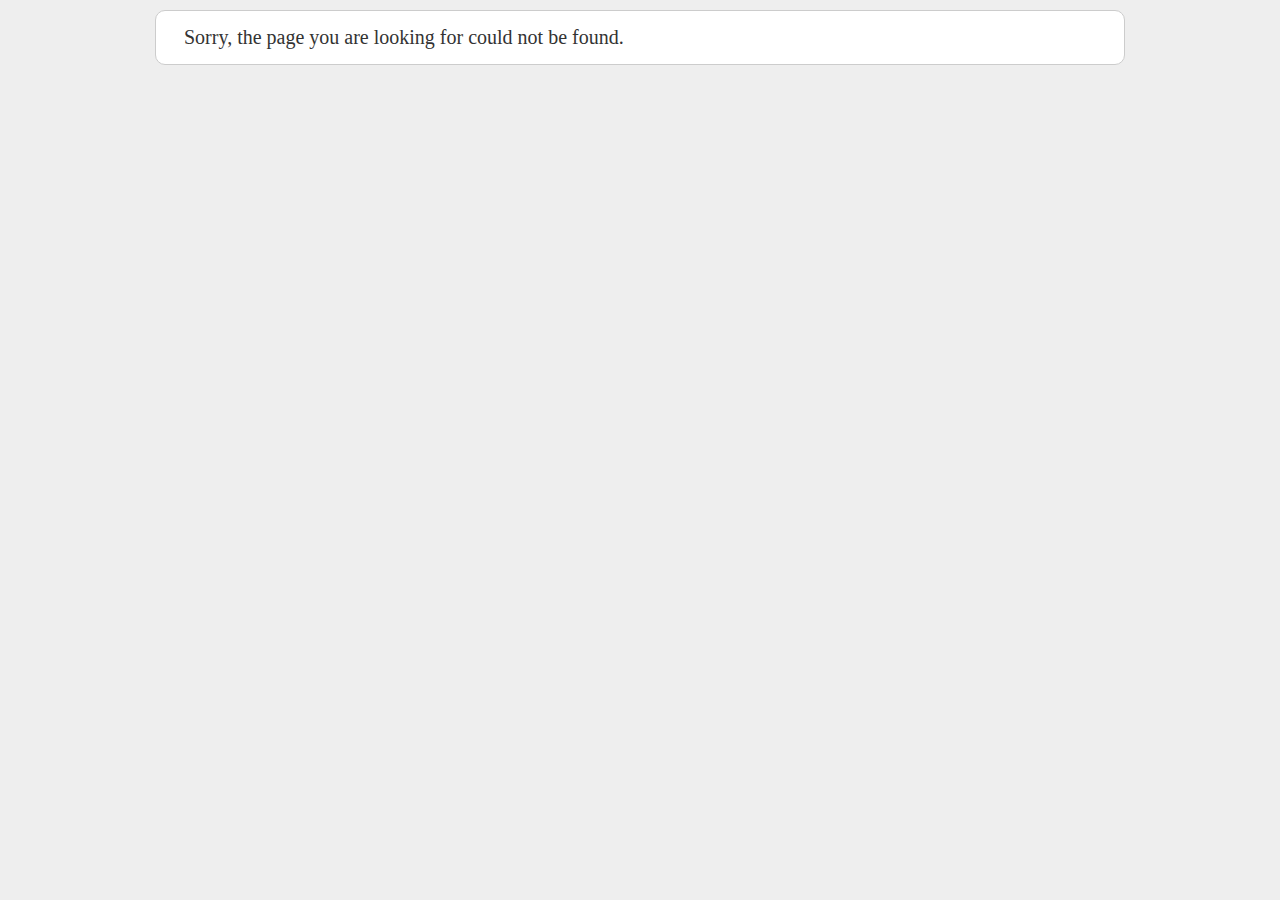
<file: dotcom/public/assets/home/img/cross_icon.png.html>
<!DOCTYPE html>
<html>
    <head>
        <meta name="robots" content="noindex,nofollow" />
        <style>
            /* Copyright (c) 2010, Yahoo! Inc. All rights reserved. Code licensed under the BSD License: http://developer.yahoo.com/yui/license.html */
            html{color:#000;background:#FFF;}body,div,dl,dt,dd,ul,ol,li,h1,h2,h3,h4,h5,h6,pre,code,form,fieldset,legend,input,textarea,p,blockquote,th,td{margin:0;padding:0;}table{border-collapse:collapse;border-spacing:0;}fieldset,img{border:0;}address,caption,cite,code,dfn,em,strong,th,var{font-style:normal;font-weight:normal;}li{list-style:none;}caption,th{text-align:left;}h1,h2,h3,h4,h5,h6{font-size:100%;font-weight:normal;}q:before,q:after{content:'';}abbr,acronym{border:0;font-variant:normal;}sup{vertical-align:text-top;}sub{vertical-align:text-bottom;}input,textarea,select{font-family:inherit;font-size:inherit;font-weight:inherit;}input,textarea,select{*font-size:100%;}legend{color:#000;}
            html { background: #eee; padding: 10px }
            img { border: 0; }
            #sf-resetcontent { width:970px; margin:0 auto; }
                        .sf-reset { font: 11px Verdana, Arial, sans-serif; color: #333 }
            .sf-reset .clear { clear:both; height:0; font-size:0; line-height:0; }
            .sf-reset .clear_fix:after { display:block; height:0; clear:both; visibility:hidden; }
            .sf-reset .clear_fix { display:inline-block; }
            .sf-reset * html .clear_fix { height:1%; }
            .sf-reset .clear_fix { display:block; }
            .sf-reset, .sf-reset .block { margin: auto }
            .sf-reset abbr { border-bottom: 1px dotted #000; cursor: help; }
            .sf-reset p { font-size:14px; line-height:20px; color:#868686; padding-bottom:20px }
            .sf-reset strong { font-weight:bold; }
            .sf-reset a { color:#6c6159; cursor: default; }
            .sf-reset a img { border:none; }
            .sf-reset a:hover { text-decoration:underline; }
            .sf-reset em { font-style:italic; }
            .sf-reset h1, .sf-reset h2 { font: 20px Georgia, "Times New Roman", Times, serif }
            .sf-reset .exception_counter { background-color: #fff; color: #333; padding: 6px; float: left; margin-right: 10px; float: left; display: block; }
            .sf-reset .exception_title { margin-left: 3em; margin-bottom: 0.7em; display: block; }
            .sf-reset .exception_message { margin-left: 3em; display: block; }
            .sf-reset .traces li { font-size:12px; padding: 2px 4px; list-style-type:decimal; margin-left:20px; }
            .sf-reset .block { background-color:#FFFFFF; padding:10px 28px; margin-bottom:20px;
                -webkit-border-bottom-right-radius: 16px;
                -webkit-border-bottom-left-radius: 16px;
                -moz-border-radius-bottomright: 16px;
                -moz-border-radius-bottomleft: 16px;
                border-bottom-right-radius: 16px;
                border-bottom-left-radius: 16px;
                border-bottom:1px solid #ccc;
                border-right:1px solid #ccc;
                border-left:1px solid #ccc;
            }
            .sf-reset .block_exception { background-color:#ddd; color: #333; padding:20px;
                -webkit-border-top-left-radius: 16px;
                -webkit-border-top-right-radius: 16px;
                -moz-border-radius-topleft: 16px;
                -moz-border-radius-topright: 16px;
                border-top-left-radius: 16px;
                border-top-right-radius: 16px;
                border-top:1px solid #ccc;
                border-right:1px solid #ccc;
                border-left:1px solid #ccc;
                overflow: hidden;
                word-wrap: break-word;
            }
            .sf-reset a { background:none; color:#868686; text-decoration:none; }
            .sf-reset a:hover { background:none; color:#313131; text-decoration:underline; }
            .sf-reset ol { padding: 10px 0; }
            .sf-reset h1 { background-color:#FFFFFF; padding: 15px 28px; margin-bottom: 20px;
                -webkit-border-radius: 10px;
                -moz-border-radius: 10px;
                border-radius: 10px;
                border: 1px solid #ccc;
            }
        </style>
    </head>
    <body>
                    <div id="sf-resetcontent" class="sf-reset">
                <h1>Sorry, the page you are looking for could not be found.</h1>
                
            </div>
    </body>
</html>
</file>
